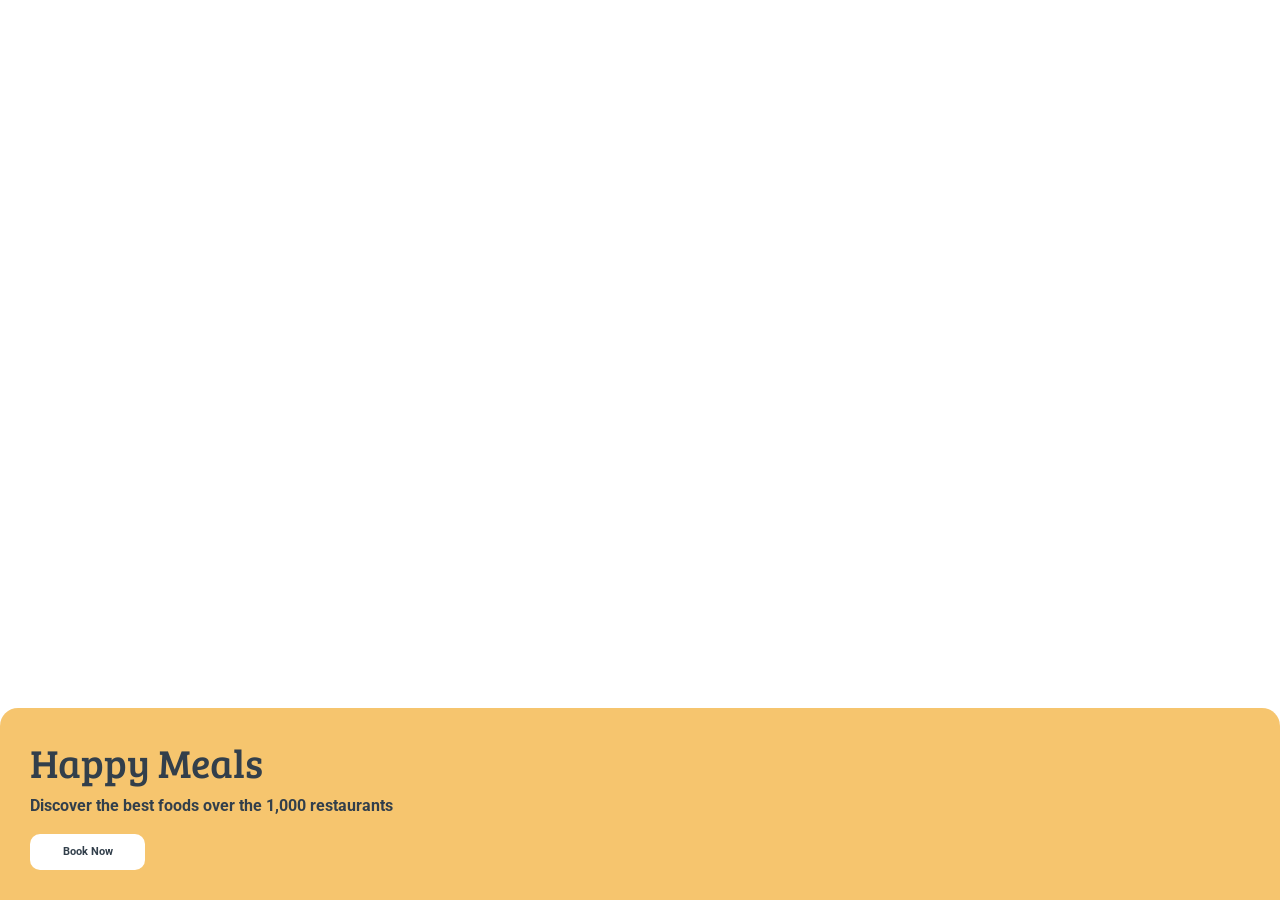
<file: happy-meals-landing-page/index.html>
<!DOCTYPE html>
<html>

<head>
    <title>Happy Meals</title>
    <link rel="stylesheet" href="https://stackpath.bootstrapcdn.com/bootstrap/4.5.2/css/bootstrap.min.css" integrity="sha384-JcKb8q3iqJ61gNV9KGb8thSsNjpSL0n8PARn9HuZOnIxN0hoP+VmmDGMN5t9UJ0Z" crossorigin="anonymous">
    <link rel="stylesheet" href="style.css">
    <script src="https://code.jquery.com/jquery-3.5.1.slim.min.js" integrity="sha384-DfXdz2htPH0lsSSs5nCTpuj/zy4C+OGpamoFVy38MVBnE+IbbVYUew+OrCXaRkfj" crossorigin="anonymous"></script>
    <script src="https://cdn.jsdelivr.net/npm/popper.js@1.16.1/dist/umd/popper.min.js" integrity="sha384-9/reFTGAW83EW2RDu2S0VKaIzap3H66lZH81PoYlFhbGU+6BZp6G7niu735Sk7lN" crossorigin="anonymous"></script>
    <script src="https://stackpath.bootstrapcdn.com/bootstrap/4.5.2/js/bootstrap.min.js" integrity="sha384-B4gt1jrGC7Jh4AgTPSdUtOBvfO8shuf57BaghqFfPlYxofvL8/KUEfYiJOMMV+rV" crossorigin="anonymous"></script>
</head>

<body>
    <div class="bg d-flex flex-column justify-content-end">
        <div class="card-container">
            <h1 class="heading">Happy Meals</h1>
            <p class="paragraph">Discover the best foods over the 1,000 restaurants</p>
            <button class="button">Book Now</button>
        </div>
    </div>
</body>

</html>
</file>
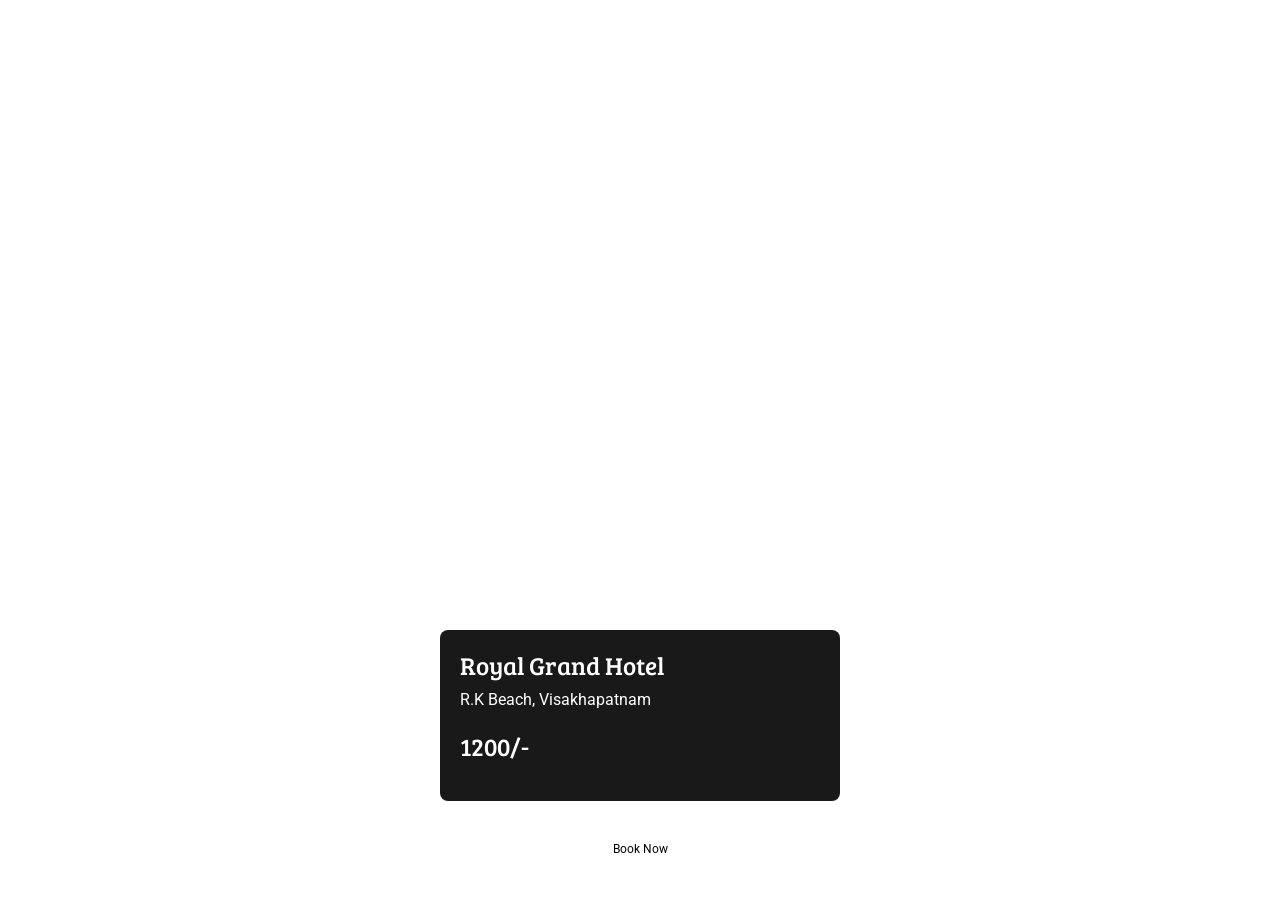
<file: royal-grand-hotel/index.html>
<!DOCTYPE html>
<html>

<head>
    <title>Royal Grand Hotel</title>
    <link rel="stylesheet" href="https://stackpath.bootstrapcdn.com/bootstrap/4.5.2/css/bootstrap.min.css" integrity="sha384-JcKb8q3iqJ61gNV9KGb8thSsNjpSL0n8PARn9HuZOnIxN0hoP+VmmDGMN5t9UJ0Z" crossorigin="anonymous">
    <link rel="stylesheet" href="style.css">
    <script src="https://code.jquery.com/jquery-3.5.1.slim.min.js" integrity="sha384-DfXdz2htPH0lsSSs5nCTpuj/zy4C+OGpamoFVy38MVBnE+IbbVYUew+OrCXaRkfj" crossorigin="anonymous"></script>
    <script src="https://cdn.jsdelivr.net/npm/popper.js@1.16.1/dist/umd/popper.min.js" integrity="sha384-9/reFTGAW83EW2RDu2S0VKaIzap3H66lZH81PoYlFhbGU+6BZp6G7niu735Sk7lN" crossorigin="anonymous"></script>
    <script src="https://stackpath.bootstrapcdn.com/bootstrap/4.5.2/js/bootstrap.min.js" integrity="sha384-B4gt1jrGC7Jh4AgTPSdUtOBvfO8shuf57BaghqFfPlYxofvL8/KUEfYiJOMMV+rV" crossorigin="anonymous"></script>
</head>

<body>
    <div class="bg-section d-flex flex-column justify-content-end align-items-center">
        <div class="bg-card">
            <h1 class="card-heading">Royal Grand Hotel</h1>
            <p class="card-para">R.K Beach, Visakhapatnam</p>
            <p class="card-price">1200/-</p>
        </div>
        <button class="button">Book Now</button>
    </div>
</body>

</html>
</file>
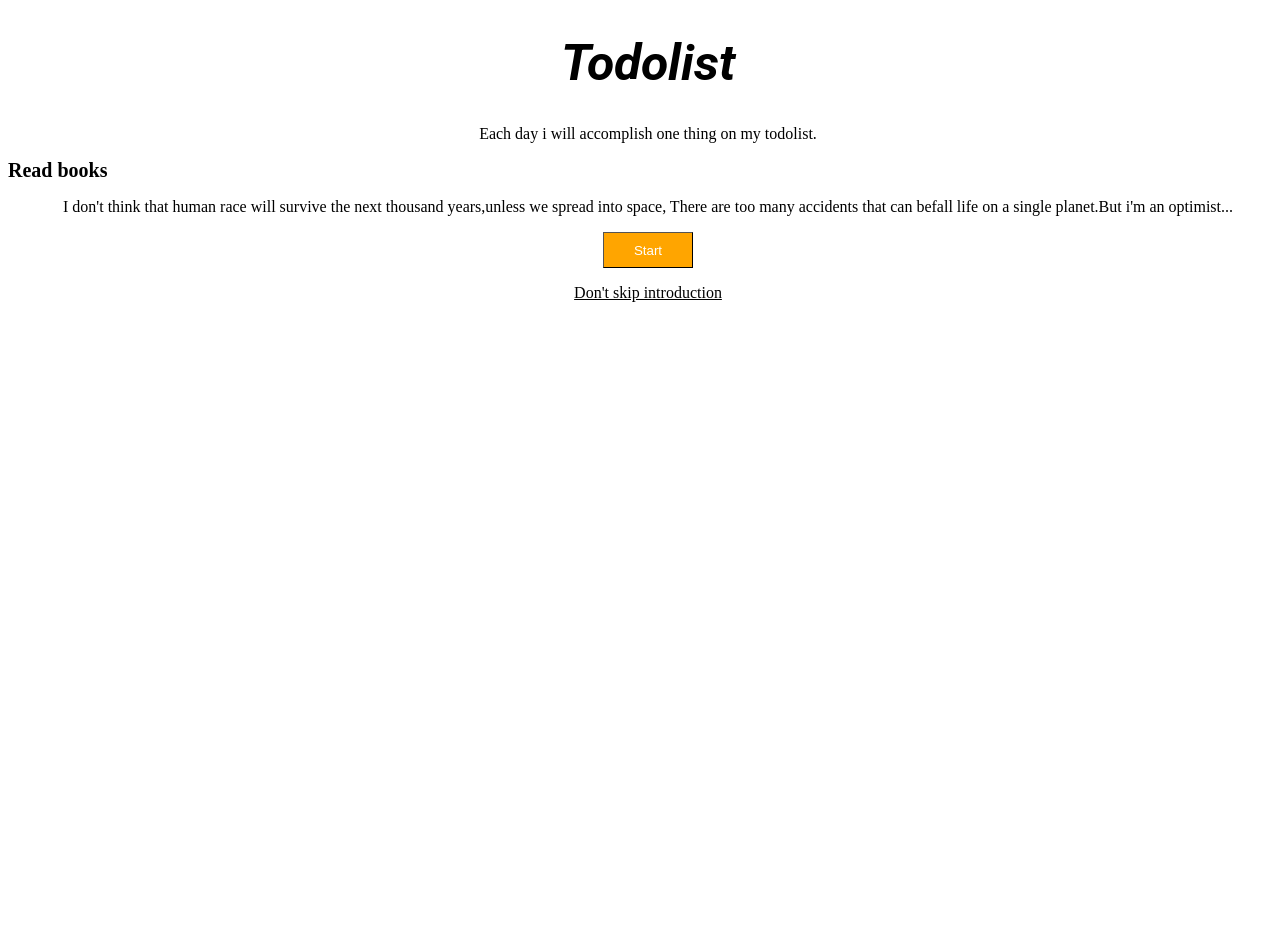
<file: todolist-landing-page/index.html>
<!DOCTYPE html>
<html>
<head>
   <link rel="stylesheet" href="style.css">
</head>
<body>
    <div class="card">
        <div class="background">
            <h1 class="main-heading">Todolist</h1>
            <p>Each day i will accomplish one thing on my todolist.</p>
            <h1 class="sideheading">Read books</h1>
            <p>I don't think that human race will survive the next thousand years,unless we spread into space,
                There are too many accidents that can befall life on a single planet.But i'm an optimist...</p>
            <button class="button">Start</button>
            <p class="paragraph">Don't skip introduction</p>
        </div>
    </div>
</body>
</html>
</file>
<file: happy-meals-landing-page/style.css>
@import url("https://fonts.googleapis.com/css2?family=Bree+Serif&family=Caveat:wght@400;700&family=Lobster&family=Monoton&family=Open+Sans:ital,wght@0,400;0,700;1,400;1,700&family=Playfair+Display+SC:ital,wght@0,400;0,700;1,700&family=Playfair+Display:ital,wght@0,400;0,700;1,700&family=Roboto:ital,wght@0,400;0,700;1,400;1,700&family=Source+Sans+Pro:ital,wght@0,400;0,700;1,700&family=Work+Sans:ital,wght@0,400;0,700;1,700&display=swap");

.bg {
    background-image: url("https://images.unsplash.com/photo-1504674900247-0877df9cc836");
    background-size: cover;
    height: 100vh;
}

.card-container {
    background-color: #f6c56e;
    border-top-left-radius: 18px;
    border-top-right-radius: 18px;
    padding: 30px;

}

.heading {
    font-family: 'Bree Serif';
    color: #323f4b;
}

.paragraph {
    font-family: Roboto;
    color: #323f4b;
    font-weight: bold;
}

.button {
    font-size: 11px;
    padding: 10px;
    border-style: none;
    background-color: #ffffff;
    border-radius: 10px;
    width: 115px;
    font-weight: bold;
    color: #323f4b;
}
</file>
<file: royal-grand-hotel/style.css>
@import url("https://fonts.googleapis.com/css2?family=Bree+Serif&family=Caveat:wght@400;700&family=Lobster&family=Monoton&family=Open+Sans:ital,wght@0,400;0,700;1,400;1,700&family=Playfair+Display+SC:ital,wght@0,400;0,700;1,700&family=Playfair+Display:ital,wght@0,400;0,700;1,700&family=Roboto:ital,wght@0,400;0,700;1,400;1,700&family=Source+Sans+Pro:ital,wght@0,400;0,700;1,700&family=Work+Sans:ital,wght@0,400;0,700;1,700&display=swap");

.bg-section {
    background-image: url("https://images.pexels.com/photos/258154/pexels-photo-258154.jpeg?auto=compress&w=1200");
    background-size: cover;
    height: 100vh;

}

.bg-card {
    background-color: #000000e6;
    padding: 20px;
    border-radius: 8px;
    width: 400px;
    margin: 25px;
}

.card-heading {
    color: #ffffff;
    font-family: 'Bree Serif';
    font-size: 25px;
}

.card-para {
    color: #ffffff;
    font-family: 'Roboto';
}

.card-price {
    color: #ffffff;
    font-size: 25px;
    font-family: 'Bree Serif';
}

.button {
    background-color: #ffffff;
    color: #000000;
    border: none;
    padding: 12px 40px;
    font-size: 12px;
    border-radius: 8px;
    margin: 30px;
    margin-top: 2px;
    font-family: 'Roboto';
}
</file>
<file: todolist-landing-page/style.css>
@import url("https://fonts.googleapis.com/css2?family=Bree+Serif&family=Caveat:wght@400;700&family=Lobster&family=Monoton&family=Open+Sans:ital,wght@0,400;0,700;1,400;1,700&family=Playfair+Display+SC:ital,wght@0,400;0,700;1,700&family=Playfair+Display:ital,wght@0,400;0,700;1,700&family=Roboto:ital,wght@0,400;0,700;1,400;1,700&family=Source+Sans+Pro:ital,wght@0,400;0,700;1,700&family=Work+Sans:ital,wght@0,400;0,700;1,700&display=swap");
.card {
    text-align: center;
}
.background {
    background-image: url("https://img.freepik.com/free-photo/business-women-signature-document_1388-90.jpg?w=1060&t=st=1660908407~exp=1660909007~hmac=0aa00eddb8f36f99285f32bc12c756500aa6bc200b4cdc8ab68b6920a0bd6598");
    background-size: cover;
    width: 100vw;
    height: 100vh;
}
.main-heading {
    font-family: Roboto;
    font-size: 50px;
    font-weight: bold;
    font-style: italic;
}
.sideheading {
    text-align: left;
    font-size: 20px;
}
.button {
    color: white;
    height: 36px;
    width: 90px;
    border-width: 1px;
    background-color: orange;
}
.paragraph {
    text-decoration: underline;
}
</file>
